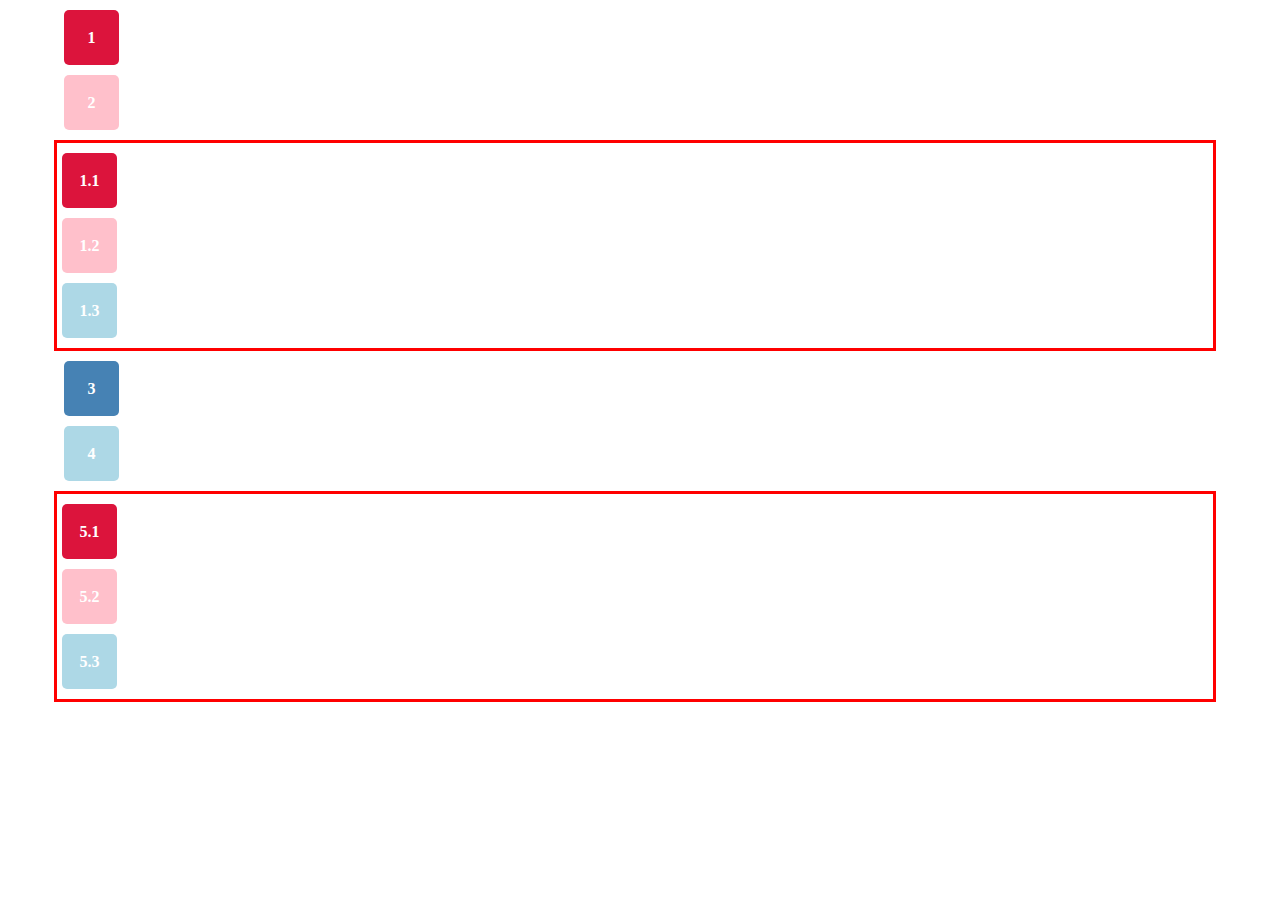
<file: index2.html>
<!DOCTYPE html>
<html lang="en">
<head>
  <meta charset="UTF-8">
  <meta name="viewport" content="width=device-width, initial-scale=1.0">

  <link rel="stylesheet" href="CSS/Estilos2.css">

  <title>Pseudoclases</title>

</head>
<body>
  
  <div class="box">1</div>
  <div class="box">2</div>
  
  <section class="container">
    <div class="box">1.1</div>
    <div class="box">1.2</div>
    <p class="box">1.3</p>
  </section>


  <div class="box">3</div>
  <div class="box">4</div>
  
  <section class="container">
    <div class="box">5.1</div>
    <div class="box">5.2</div>
    <div class="box">5.3</div>
  </section>

  

</body>
</html>
</file>
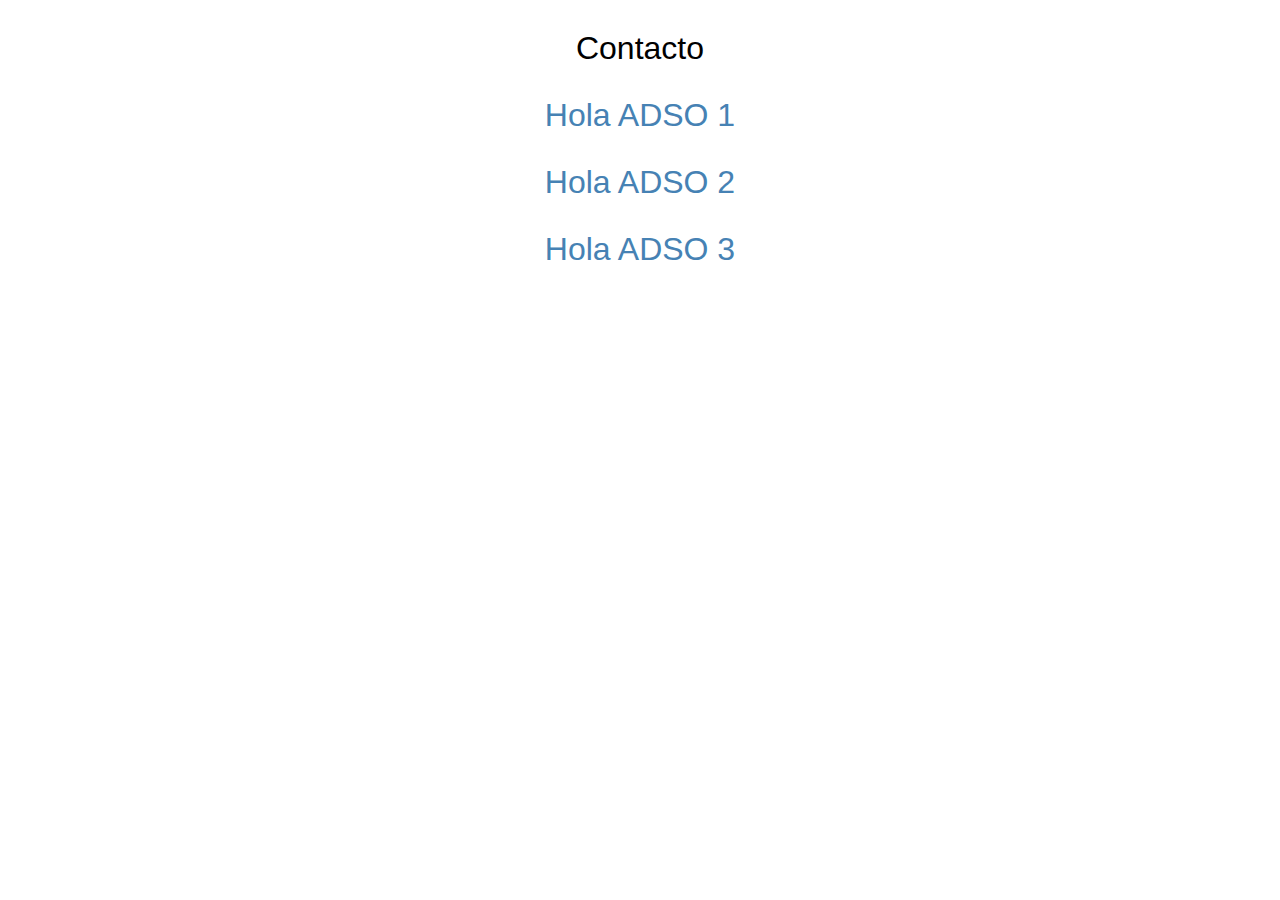
<file: pseudoclases.html>
<!DOCTYPE html>
<html lang="en">
<head>
  <meta charset="UTF-8">
  <meta name="viewport" content="width=device-width, initial-scale=1.0">


  <link rel="stylesheet" href="CSS/Estilos.css">


  <title>Pseudoclases</title>

</head>


<body>

  <!-- <nav>

    <a href="https://www.google.com/?hl=es" class="enlace">Google</a>
    <a href="https://oferta.senasofiaplus.edu.co/sofia-oferta/" class="enlace">Sofia</a>
    <a href="https://github.com/" class="enlace">Github</a>
  
  </nav> -->


  <!-- <form action="form" class="form">

    <h2 class="form_title">Contacto</h2>
    <input type="text" placeholder="Nombre" pattern="[A-Za-z Ñ]" autofocus>
    <input type="email" placeholder="correo">

    <input type="checkbox" id="check">
    <label for="check">¿te gusta CSS?</label>
  
  </form> -->


  <!-- <a href="#objetivo" class="event">Disparar</a>
  <a href="#" class="event" >Regresar</a>

  <div id="objetivo" class="box"></div> -->


  <h3 class="titulo">Contacto</h3>
  <h3>Hola ADSO 1</h3>
  <h3>Hola ADSO 2</h3>
  <h3>Hola ADSO 3</h3>
  
</body>
</html>
</file>
<file: CSS/Estilos2.css>
*{

  margin: 0;
  padding: 0;
  box-sizing: border-box;
}

body{
  width: 90%;
  margin: 0 auto;
}



.box{
  display: block;
  font-weight: bold;
  color: #fff;
  text-align: center ;
  line-height: 55px;

  margin-left: 5px;
  
  
  width: 55px;
  height: 55px;
  border-radius: 5px;

  margin: 10px 0px;

  background: steelblue;
}

.container {

  margin-left: -10px;
  padding: 0px 5px ;
  border: 3px solid red;
}

.box:only-of-type {

  background: tomato;
}

.box:first-of-type {

  background: crimson;
}

.box:last-of-type {

  background-color: lightblue;
}

.box:nth-of-type(2) {

  background: pink;
}

/* .box:nth-of-type(2n+1) {

  background: pink;
} */
</file>
<file: CSS/Estilos.css>
* {

  margin: 0;
  padding: 0;
  box-sizing: border-box;
}

.enlace {

  display: block;
  background: steelblue;
  padding: 10px;
  border-bottom: 2px solid #C2C2C2;
  text-decoration: none;

  color: #fff;


}

.enclace:link {

  background: tomato;
  color: black;
}

.enlace:visited {

  background: crimson;
  color: #fff;
}

.enlace:hover {

  padding: 40px 20px;
  font-size: 30px;

  transition:1.5s;
}


form {

  width: 80%;
  margin: 30px auto;
  background: #f2f2f2;
  box-shadow: 0px 0px 5px rgba(0, 0, 0, 0.5);
  padding: 30px;
}

.form_title {

  text-align: center;
  margin-bottom: 20px;
  
}


/* ---------------------------------------------------- */


form {

  display: block;
}

input[type=text], input[type=email] {

  width: 100%;
  padding: 12px 5px;
  margin-bottom: 20px;
  border: none;
  outline: none;
}

input[type="checkbox"] {

  display: inline-block;
}

input:focus {
  background: lightblue;
}

input::placeholder {

  color: #000;

}

input[type="checkbox"]:checked +label {
  color: steelblue;
}


/* ---------------------------------------------------- */

.event {

  display: inline-block;
  margin-top: 30px;
  margin-left: 20px;
  padding: 20px;
  background:crimson;
  text-decoration: none;
  color: #fff;
}

.event:hover {

  padding: 23px;
  transition: 1.3s;
}

.box {


  width: 100px;
  height: 100px;
  background: steelblue;
  margin-top: 20px;
  margin-left: 20px;
  transition: 0.3s;


}

#objetivo:target {

  border-radius: 50%;
  /* margin:0 auto;  */
  transform: translateX(1500px);

}

/* ---------------------------------------------------- */


h3 {

  font-size: 2rem;
  font-weight: normal;
  font-family: Arial;

  margin-top: 30px;
  text-align: center;
}

h3:not(.titulo) {

  color: steelblue;



}

h3:not(.titulo):hover {

  font-family: 'Courier New', Courier, monospace;
  color: black;
}
</file>
